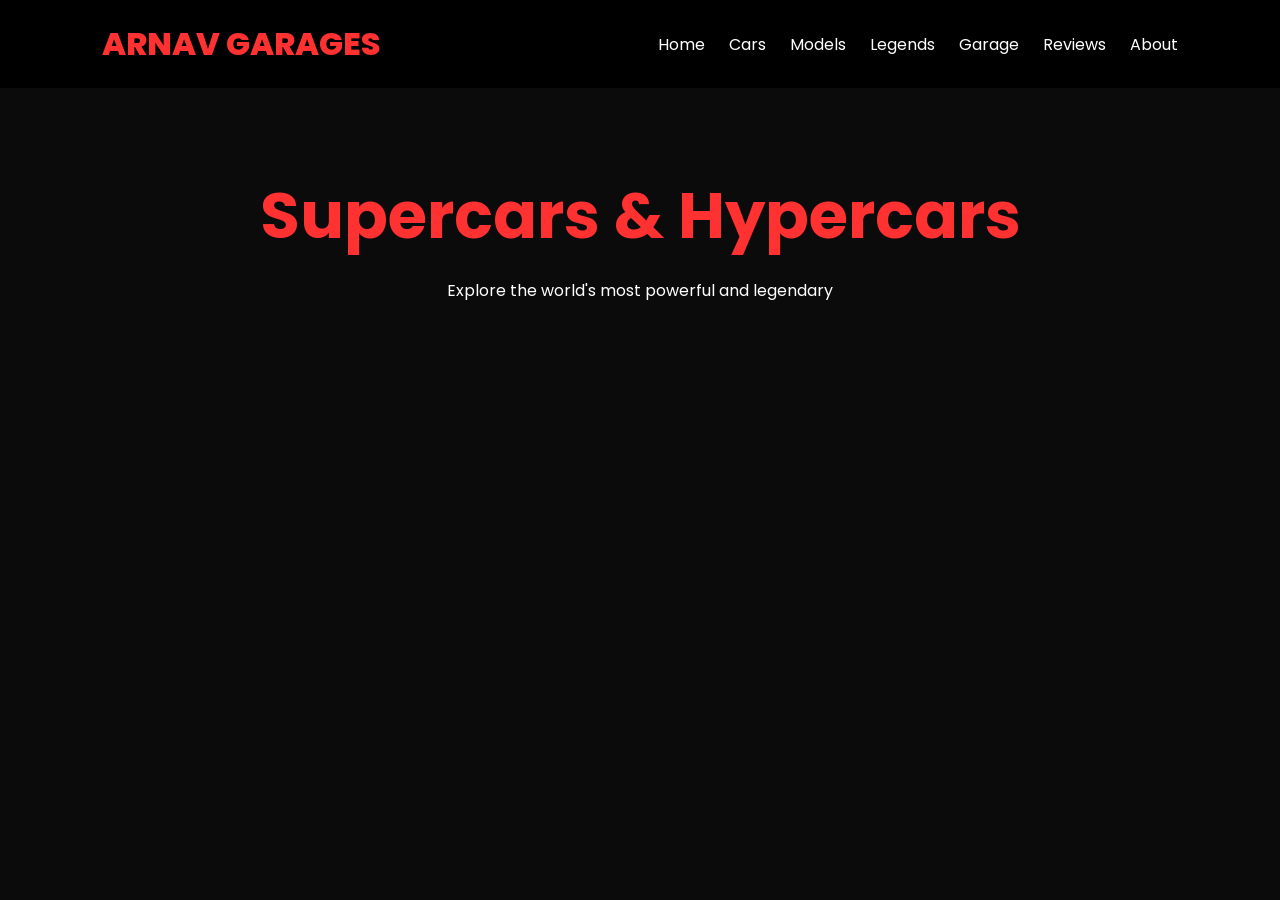
<file: cars.html>
<!DOCTYPE html>
<html lang="en">
<head>
<meta charset="UTF-8">
<meta name="viewport" content="width=device-width, initial-scale=1.0">
<title>Cars | Arnav Garages</title>

<link href="https://fonts.googleapis.com/css2?family=Poppins:wght@300;400;600;700;800&display=swap" rel="stylesheet">

<style>

*{
    margin:0;
    padding:0;
    box-sizing:border-box;
    font-family:'Poppins',sans-serif;
}

body{
    background:#0b0b0b;
    color:white;
}

header{
    background:black;
    padding:20px 8%;
    position:sticky;
    top:0;
    z-index:1000;
}

nav{
    display:flex;
    justify-content:space-between;
    align-items:center;
}

.logo{
    color:#ff3131;
    font-size:2rem;
    font-weight:800;
}

nav a{
    text-decoration:none;
    color:white;
    margin-left:20px;
    transition:.3s;
}

nav a:hover{
    color:#ff3131;
}

.hero{
    padding:80px 20px;
    text-align:center;
}

.hero h1{
    font-size:4rem;
    color:#ff3131;
}

.hero p{
    max-width:700px;
    margin:auto;
    margin-top:15px;
}

.cars-container{
    padding:50px 8%;
}

.cars-grid{
    display:grid;
    grid-template-columns:repeat(auto-fit,minmax(300px,1fr));
    gap:30px;
}

.card{
    background:#181818;
    border-radius:20px;
    overflow:hidden;
    transition:.4s;
}

.card:hover{
    transform:translateY(-10px);
    box-shadow:0 0 25px rgba(255,49,49,.5);
}

.card img{
    width:100%;
    height:220px;
    object-fit:cover;
}

.card-content{
    padding:20px;
}

.card-content h2{
    color:#ff3131;
    margin-bottom:10px;
}

.card-content p{
    margin-bottom:8px;
}

.source{
    display:inline-block;
    margin-top:10px;
    color:#ffd700;
    text-decoration:none;
}

.source:hover{
    text-decoration:underline;
}

footer{
    background:#111;
    text-align:center;
    padding:30px;
    margin-top:50px;
}

</style>
</head>
<body>

<header>

<nav>

<div class="logo">ARNAV GARAGES</div>

<div>
<a href="index.html">Home</a>
<a href="cars.html">Cars</a>
<a href="models.html">Models</a>
<a href="legends.html">Legends</a>
<a href="garage.html">Garage</a>
<a href="reviews.html">Reviews</a>
<a href="about.html">About</a>
</div>

</nav>

</header>

<section class="hero">

<h1>Supercars & Hypercars</h1>

<p>
Explore the world's most powerful and legendary
</file>
